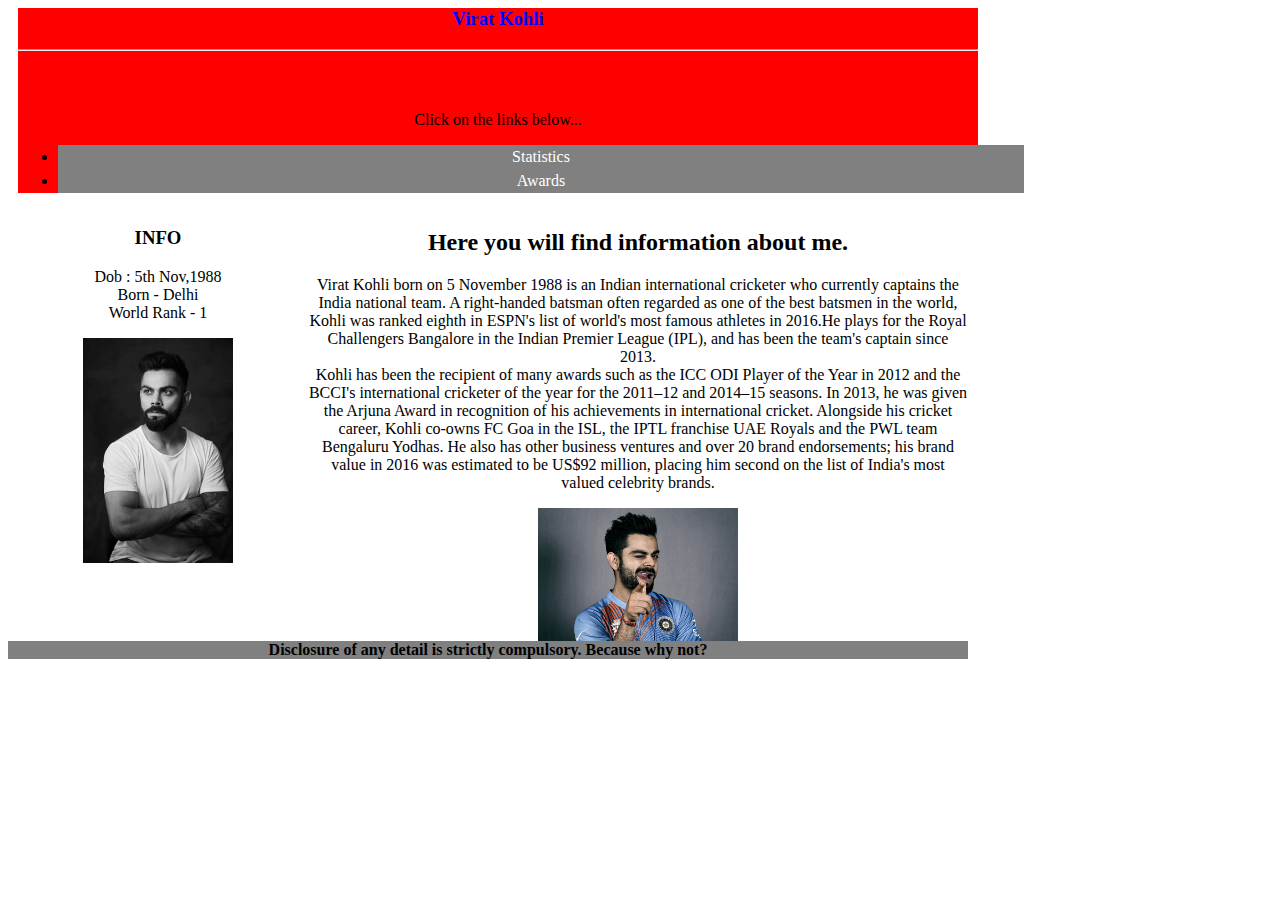
<file: AIT10-mediaqueriesHeaderFooter/index.html>
<html>
   <head>
   <meta charset="utf-8">
    <meta http-equiv="X-UA-Compatible" content="IE=edge">
    <meta name="viewport" content="width=device-width, initial-scale=1">
       <title></title>
       <style type="text/css">
      #wrapper
{
  margin-left: none;
  margin-right: none;
  width:960px;
}
#header
{   margin-left:10px;
    margin-right:10px;
    width:960px;
     text-align: center;
     background-color: red;
   
}
#navigation li a
{     text-align: center;

   display:block;
   width:960px;
   color:white;
background-color:grey;
overflow:hidden;
padding:3px;
    text-decoration: none;
list-style-type:none;

  }
  #sidebar{

    width: 300px;
    float: left;
     text-align: center;
  }
  #sidebar img{
    width: 150px;
  }
  #content
    {  
    width:660px;
    float: right;
     text-align: center;
    }
 #content img{
  width: 200px;
 }
 #footer
    {   
    width:960px;
    clear:both;
     text-align: center;
   background-color:grey;
       } 

@media (max-width: 800px){
 #wrapper
{
  
  width:800px;
}
#header
{   
    width:800px;
   
}
#navigation a li 
{
   display:block;
   width:800px;
    text-decoration:none;
list-style-type:none;

  }
  #sidebar{

    width: 200px;
    
  }
  #sidebar img{
    width: 100px;
  }
  #content
    {  
    width:600px;
    
   
    }
 #content img{
  width: 200px;
 }
 #footer
    {   
    width:800px;
   background-color:green;
       }
  
}

@media (max-width: 600px){
  #wrapper
{
  
  width:600px;
}
#header
{   
    width:600px;
  background-color:yellow;
    
}
#navigation   li a
{
   display:block;
   width:600px;    
 text-decoration: none;
   list-style-type:none;
   background-color: red;

  }


  
  #sidebar{

    width: 150px;
    
  }
  #sidebar img{
    width: 100px;
  }
  #content
    {  
    width:450px;
   
    }
 #content img{
  width: 200px;
 }
 #footer
    {   
  color:white;
  background-color:black;
    width:600px;
   
       }
  
}
       </style>
    </head>
    <body>
    <div class="container">
     <div id="wrapper">
        <div id="header">
        <div id="navigation">
        <h3><center><font color=Blue>Virat Kohli</font></center></h3><hr><br><br>
        <p>Click on the links below...</p>
        <ul>
        <li><a href="stats.html"> Statistics</a></li>
        <li><a href="awards.html"> Awards</a></li>
        </ul>
        </div>
        </div>
        <div id="sidebar">
          <h3> INFO </h3>
          <p> Dob : 5th Nov,1988 <br> Born - Delhi <br> World Rank - 1 </p>
          <img src="virat.jpg">
        </div>
        <div id="content">
        <h2>Here you will find information about me.</h2>
        </p>
        <p>
        Virat Kohli born on 5 November 1988 is an Indian international cricketer who currently captains the India national team. A right-handed batsman often regarded as one of the best batsmen in the world, Kohli was ranked eighth in ESPN's list of world's most famous athletes in 2016.He plays for the Royal Challengers Bangalore in the Indian Premier League (IPL), and has been the team's captain since 2013.<br>
        Kohli has been the recipient of many awards such as the ICC ODI Player of the Year in 2012 and the BCCI's international cricketer of the year for the 2011–12 and 2014–15 seasons. In 2013, he was given the Arjuna Award in recognition of his achievements in international cricket. Alongside his cricket career, Kohli co-owns FC Goa in the ISL, the IPTL franchise UAE Royals and the PWL team Bengaluru Yodhas. He also has other business ventures and over 20 brand endorsements; his brand value in 2016 was estimated to be US$92 million, placing him second on the list of India's most valued celebrity brands.
        </p>
        <div id="image">
        <img src="vk.jpg" >
        </div>
        </div>
        
        <div id="footer">
        <h4> Disclosure of any detail is strictly compulsory. Because why not?</h4>
        </div>
        </div>
        </div>
   </body>
</html>
</file>
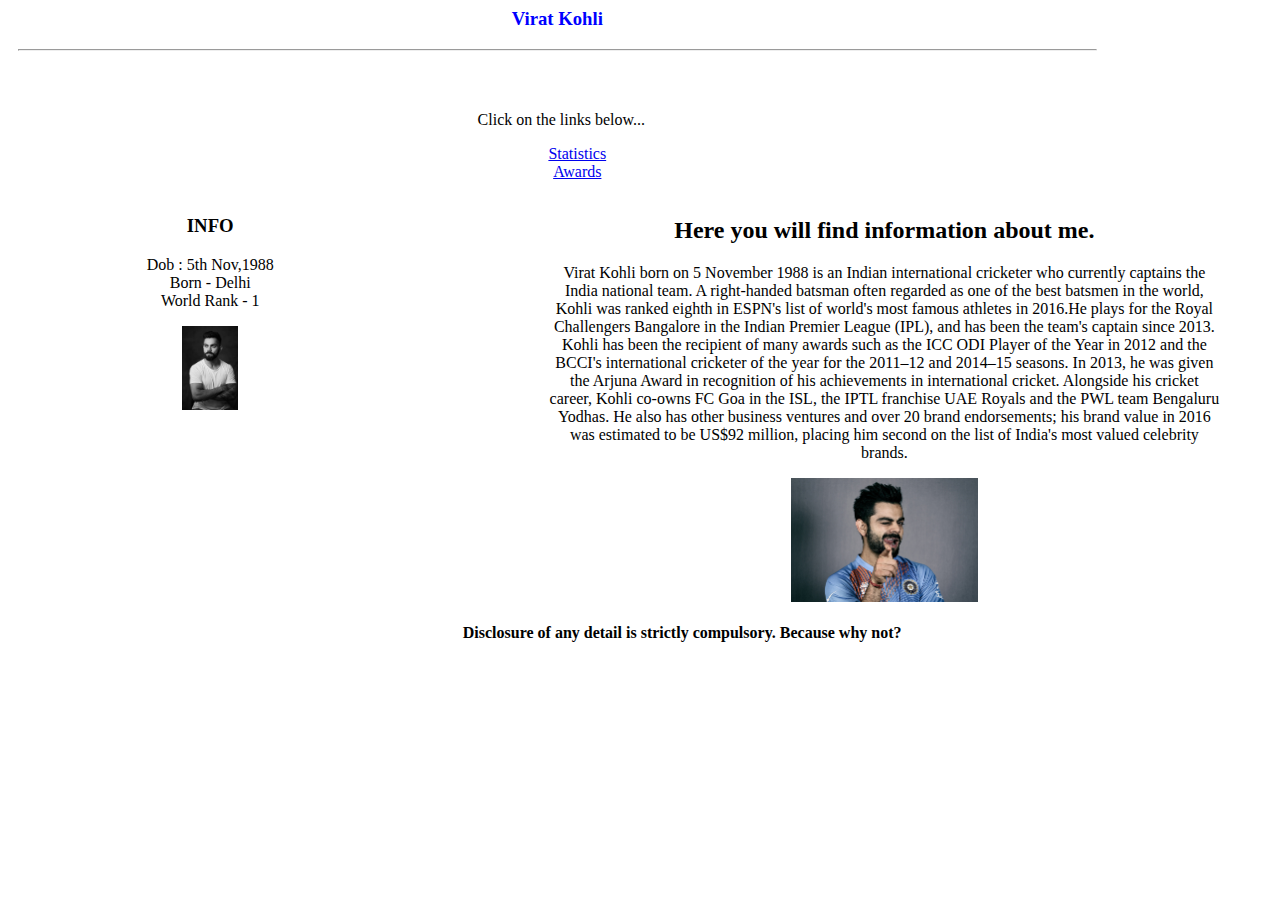
<file: AIT11-FluidLayoutViewport600px/index.html>
<html>
   <head>
   <meta charset="utf-8">
    <meta http-equiv="X-UA-Compatible" content="IE=edge">
    <meta name="viewport" content="width=device-width, initial-scale=1">
       <title></title>
       <style type="text/css">
      #wrapper
{
  margin-left: none;
  margin-right: none;
  width:96%;
}
#header
{   margin-left:10px;
    margin-right:10px;
    width:88.888%;
     text-align: center;
     
   
}
#navigation ul li
{
   display:inline-block;
   width:88.888%;

    

  }
  #sidebar{

    width: 33.333%;
    float: left;
     text-align: center;
  }
  #sidebar img{
    width: 13.88%;
  }
  #content
    {  
    width:55.5555%;
    float: right;
     text-align: center;
    }
 #content img{
  width: 27.7777%;
 }
 #footer
    {   
    width:88.888%;
    float: right;
     text-align: center;
       } 


       </style>
    </head>
    <body>
     <div id="wrapper">
        <div id="header">
        <div id="navigation">
        <h3><center><font color=Blue>Virat Kohli</font></center></h3><hr><br><br>
        <p>&nbsp;&nbsp;Click on the links below...</p>
        <ul>
        <li><a href="stats.html"> Statistics</a></li>
        <li><a href="awards.html"> Awards</a></li>
        </ul>
        </div>
        </div>
        <div id="sidebar">
          <h3> INFO </h3>
          <p> Dob : 5th Nov,1988 <br> Born - Delhi <br> World Rank - 1 </p>
          <img src="virat.jpg">
        </div>
        <div id="content">
        <h2>Here you will find information about me.</h2>
        </p>
        <p>
        Virat Kohli born on 5 November 1988 is an Indian international cricketer who currently captains the India national team. A right-handed batsman often regarded as one of the best batsmen in the world, Kohli was ranked eighth in ESPN's list of world's most famous athletes in 2016.He plays for the Royal Challengers Bangalore in the Indian Premier League (IPL), and has been the team's captain since 2013.<br>
        Kohli has been the recipient of many awards such as the ICC ODI Player of the Year in 2012 and the BCCI's international cricketer of the year for the 2011–12 and 2014–15 seasons. In 2013, he was given the Arjuna Award in recognition of his achievements in international cricket. Alongside his cricket career, Kohli co-owns FC Goa in the ISL, the IPTL franchise UAE Royals and the PWL team Bengaluru Yodhas. He also has other business ventures and over 20 brand endorsements; his brand value in 2016 was estimated to be US$92 million, placing him second on the list of India's most valued celebrity brands.
        </p>
        <div id="image">
        <img src="vk.jpg" >
        </div>
        </div>
        
        <div id="footer">
        <h4> Disclosure of any detail is strictly compulsory. Because why not?</h4>
        </div>
        </div>
   </body>
</html>
</file>
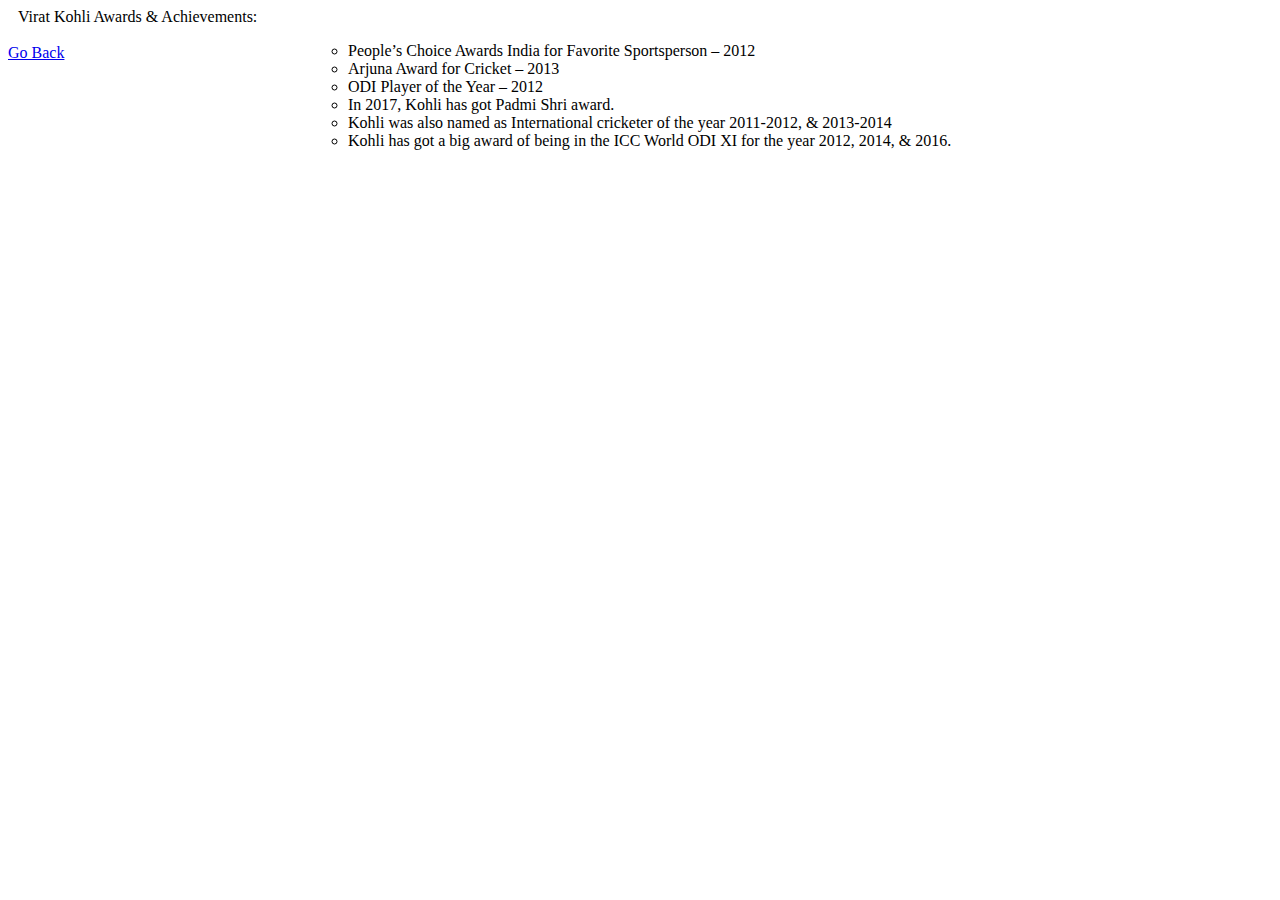
<file: AIT10-mediaqueriesHeaderFooter/awards.html>
<html>
   <head>
       <title></title>
       <link rel="stylesheet" type="text/css" href="expt10.css">
    </head>
  <body>
    <div id="wrapper">
    <div id="header">
     Virat Kohli Awards & Achievements:
    </div>
    <div id="content">
    <p>
      <ul type="circle">
        <li>People’s Choice Awards India for Favorite Sportsperson – 2012</li>
        <li>Arjuna Award for Cricket – 2013</li>
        <li>ODI Player of the Year – 2012</li>
        <li>In 2017, Kohli has got Padmi Shri award.</li>
        <li>Kohli was also named as International cricketer of the year 2011-2012, & 2013-2014</li>
        <li>Kohli has got a big award of being in the ICC World ODI XI for the year 2012, 2014, & 2016.</li>
      </ul>
    </p>
  </body>


   </div>
   <div><br>
   <a href="index.html">Go Back</a>
 </body>
</html>
</file>
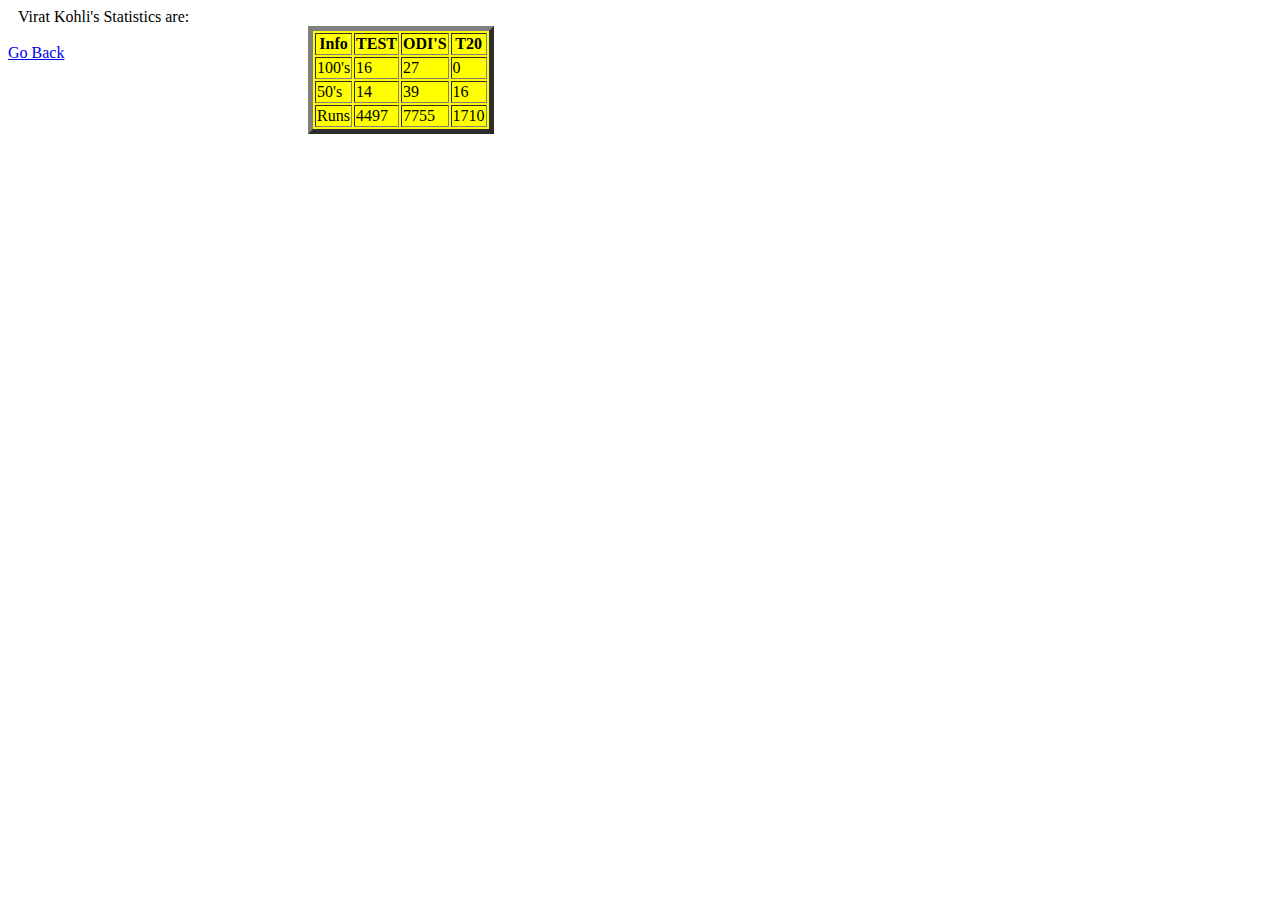
<file: AIT10-mediaqueriesHeaderFooter/stats.html>
<html>
   <head>
       <title></title>
     <link rel="stylesheet" type="text/css"  href="expt10.css">
    </head>
 <body>
    <div id="wrapper">
    <div id="header">
     Virat Kohli's Statistics are:
    </div>
    <div id="content">
    <table border="5px" bgcolor="yellow">
		<tr><th>Info</th><th>TEST</th><th>ODI'S</th><th>T20</th></tr>
		<tr><td>100's</td><td>16</td><td>27</td><td>0</td></tr>
		<tr><td>50's</td><td>14</td><td>39</td><td>16</td></tr>
    <tr><td>Runs</td><td>4497</td><td>7755</td><td>1710</td></tr>
		</table>

   
   </div>
   <div><br>
   <a href="index.html">Go Back</a>
 </body>
</html>
</file>
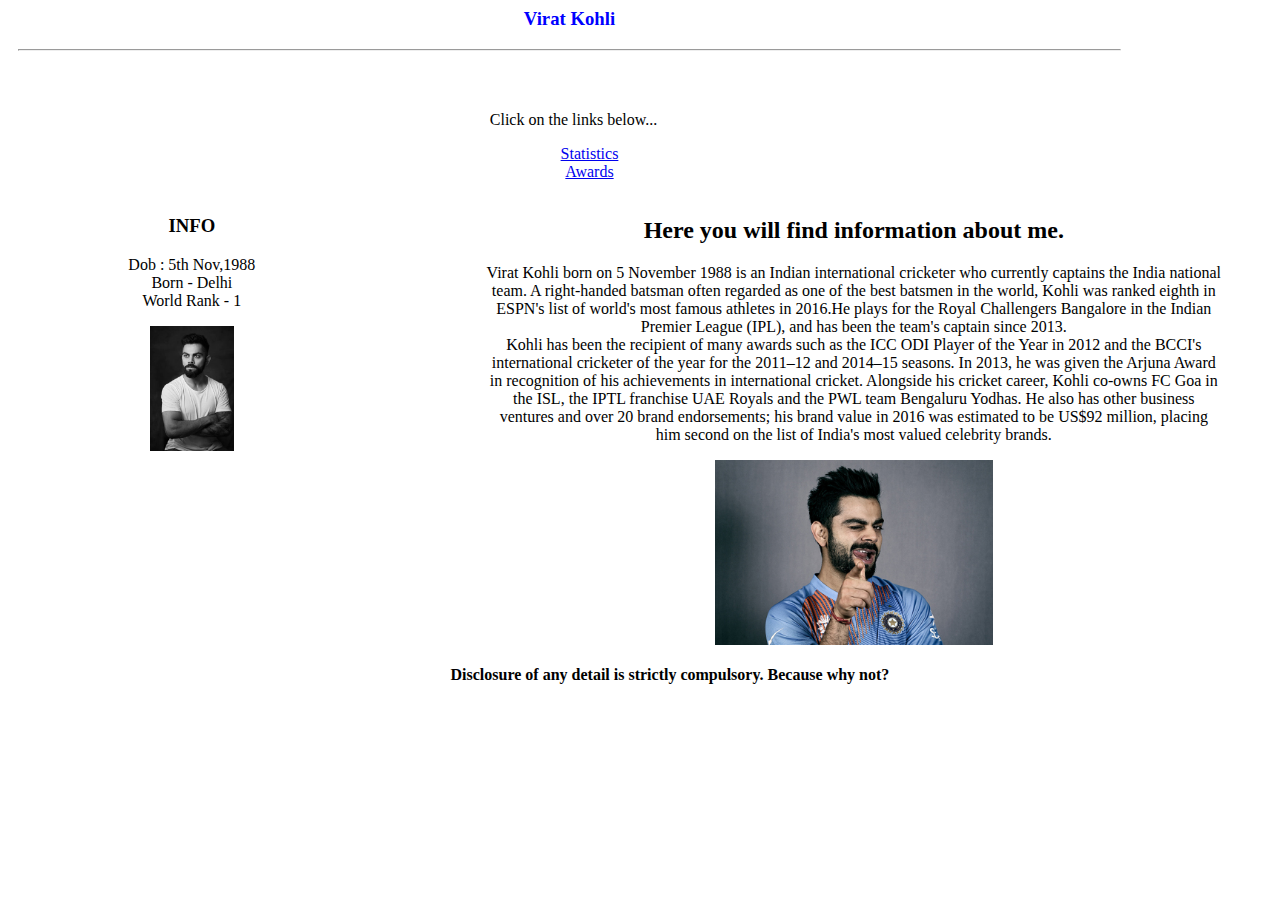
<file: AIT11-FluidLayoutViewport600px/index2.html>
<html>
   <head>
   <meta charset="utf-8">
    <meta http-equiv="X-UA-Compatible" content="IE=edge">
    <meta name="viewport" content="width=device-width, initial-scale=1">
       <title></title>
       <style type="text/css">
      #wrapper
{
  margin-left: none;
  margin-right: none;
  width:96%;
}
#header
{   margin-left:10px;
    margin-right:10px;
    width:90.90%;
     text-align: center;
     
   
}
#navigation ul li
{
   display:inline-block;
   width:90.90%;

    

  }
  #sidebar{

    width: 30.30%;
    float: left;
     text-align: center;
  }
  #sidebar img{
    width: 22.72%;
  }
  #content
    {  
    width:60.60%;
    float: right;
     text-align: center;
    }
 #content img{
  width: 37.87%;
 }
 #footer
    {   
    width:90.90%;
    float: right;
     text-align: center;
       } 


       </style>
    </head>
    <body>
     <div id="wrapper">
        <div id="header">
        <div id="navigation">
        <h3><center><font color=Blue>Virat Kohli</font></center></h3><hr><br><br>
        <p>&nbsp;&nbsp;Click on the links below...</p>
        <ul>
        <li><a href="stats.html"> Statistics</a></li>
        <li><a href="awards.html"> Awards</a></li>
        </ul>
        </div>
        </div>
        <div id="sidebar">
          <h3> INFO </h3>
          <p> Dob : 5th Nov,1988 <br> Born - Delhi <br> World Rank - 1 </p>
          <img src="virat.jpg">
        </div>
        <div id="content">
        <h2>Here you will find information about me.</h2>
        </p>
        <p>
        Virat Kohli born on 5 November 1988 is an Indian international cricketer who currently captains the India national team. A right-handed batsman often regarded as one of the best batsmen in the world, Kohli was ranked eighth in ESPN's list of world's most famous athletes in 2016.He plays for the Royal Challengers Bangalore in the Indian Premier League (IPL), and has been the team's captain since 2013.<br>
        Kohli has been the recipient of many awards such as the ICC ODI Player of the Year in 2012 and the BCCI's international cricketer of the year for the 2011–12 and 2014–15 seasons. In 2013, he was given the Arjuna Award in recognition of his achievements in international cricket. Alongside his cricket career, Kohli co-owns FC Goa in the ISL, the IPTL franchise UAE Royals and the PWL team Bengaluru Yodhas. He also has other business ventures and over 20 brand endorsements; his brand value in 2016 was estimated to be US$92 million, placing him second on the list of India's most valued celebrity brands.
        </p>
        <div id="image">
        <img src="vk.jpg" >
        </div>
        </div>
        
        <div id="footer">
        <h4> Disclosure of any detail is strictly compulsory. Because why not?</h4>
        </div>
        </div>
   </body>
</html>
</file>
<file: AIT10-mediaqueriesHeaderFooter/expt10.css>
#wrapper
{
  margin-left: none;
  margin-right: none;
  width:960px;
}
#header
{   margin-left:10px;
    margin-right:10px;
    width:960px;
   
}
#navigation ul li
{
   display:inline-block;
   width:960px;

  }
  #sidebar{

  	width: 300px;
  	float: left;
  }
  #sidebar img{
  	width: 150px;
  }
  #content
    {  
    width:660px;
    float: right;
    }
 #content img{
 	width: 200px;
 }
 #footer
    {   
    width:960px;
    float: right;
       } 

@media (min-width: 601px) and (max-width: 800px){
	.wrapper{
		width: 800px;
	}
	.header{
		width: 800px;
	}
	.navigation{
		width: 800px;
	}
	.footer{
		width: 800px;
	}
	.image{
		width: 400px;
	}
}

@media (max-width: 600px){
	.wrapper{
		width: 600px;
	}
	.header{
		width: 600px;
	}
	.navigation{
		width: 600px;
	}
	.footer{
		width: 600px;
	}
	.image{
		width: 200px;
	}
}
</file>
